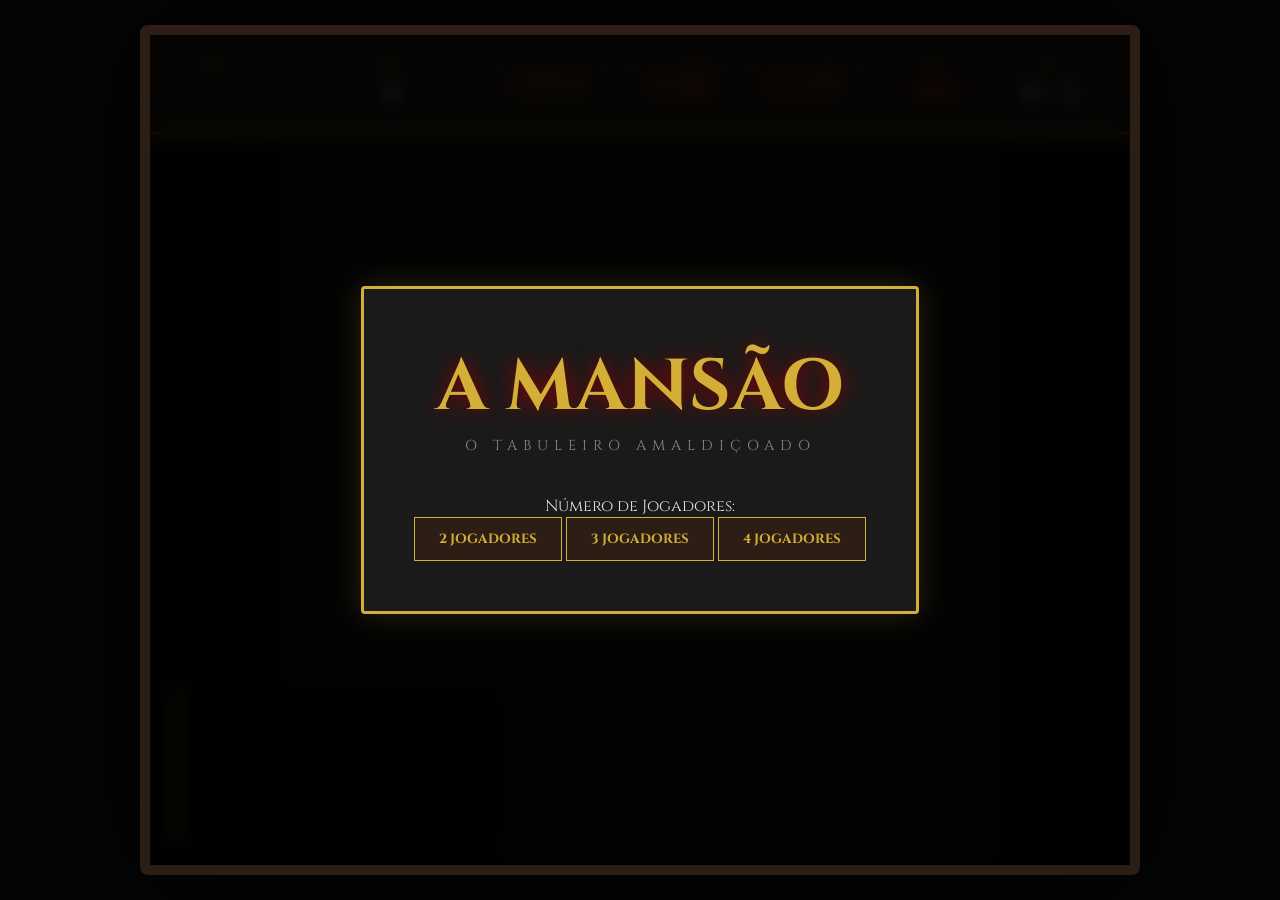
<file: index.html>
<!DOCTYPE html>
<html lang="pt-br">
<head>
    <meta charset="UTF-8">
    <meta name="viewport" content="width=device-width, initial-scale=1.0">
    <title>🏰 A Mansão: O Tabuleiro Amaldiçoado - Definitive Edition</title>
    <link rel="stylesheet" href="css/style.css">
</head>
<body>
    <div id="game-wrapper">
        <!-- Interface Superior -->
        <div id="header">
            <div class="stat-box">
                <div class="stat-label">Herói Atual</div>
                <div id="player-name" class="stat-value">-</div>
            </div>
            <div class="stat-box">
                <div class="stat-label">Movimentos</div>
                <div id="move-count" class="stat-value">0</div>
            </div>
            <div class="stat-box actions">
                <button id="ability-btn" class="btn" title="Usar habilidade especial">Poder ✨</button>
                <button id="item-btn" class="btn" title="Usar item do inventário">Item 🎒</button>
                <button id="pass-turn-btn" class="btn">Passar ⮞</button>
            </div>
            <div class="stat-box">
                <div class="stat-label">Tempo</div>
                <div id="timer-display" class="stat-value" style="color: #e74c3c;">60s</div>
            </div>
            <div class="stat-box">
                <div class="stat-label">Relíquias</div>
                <div id="relic-count" class="stat-value">0 / 3</div>
            </div>
        </div>

        <!-- Área de Jogo -->
        <div id="board-container">
            <canvas id="boardCanvas"></canvas>
            <div id="event-log"></div>
        </div>

        <!-- Tela Inicial -->
        <div id="start-screen" class="overlay">
            <div class="menu-card">
                <h1>A MANSÃO</h1>
                <p class="subtitle">O TABULEIRO AMALDIÇOADO</p>
                <div class="setup-section">
                    <label>Número de Jogadores:</label>
                    <div id="player-select-buttons">
                        <button class="btn" data-players="2">2 Jogadores</button>
                        <button class="btn" data-players="3">3 Jogadores</button>
                        <button class="btn" data-players="4">4 Jogadores</button>
                    </div>
                </div>
            </div>
        </div>

        <!-- Tela de Minigame -->
        <div id="minigame-screen" class="overlay hidden">
            <div class="modal">
                <h2 id="mg-title">DESAFIO</h2>
                <div id="mg-content"></div>
            </div>
        </div>

        <!-- Tela de Game Over -->
        <div id="game-over-screen" class="overlay hidden">
            <div class="modal">
                <h1 id="go-title">FIM DE JOGO</h1>
                <p id="go-message"></p>
                <button class="btn" onclick="location.reload()">Reiniciar</button>
            </div>
        </div>
    </div>

    <!-- Scripts -->
    <script src="js/config.js"></script>
    <script src="js/renderer.js"></script>
    <script src="js/logic.js"></script>
    <script src="js/ui.js"></script>
    <script src="js/main.js"></script>
</body>
</html>
</file>
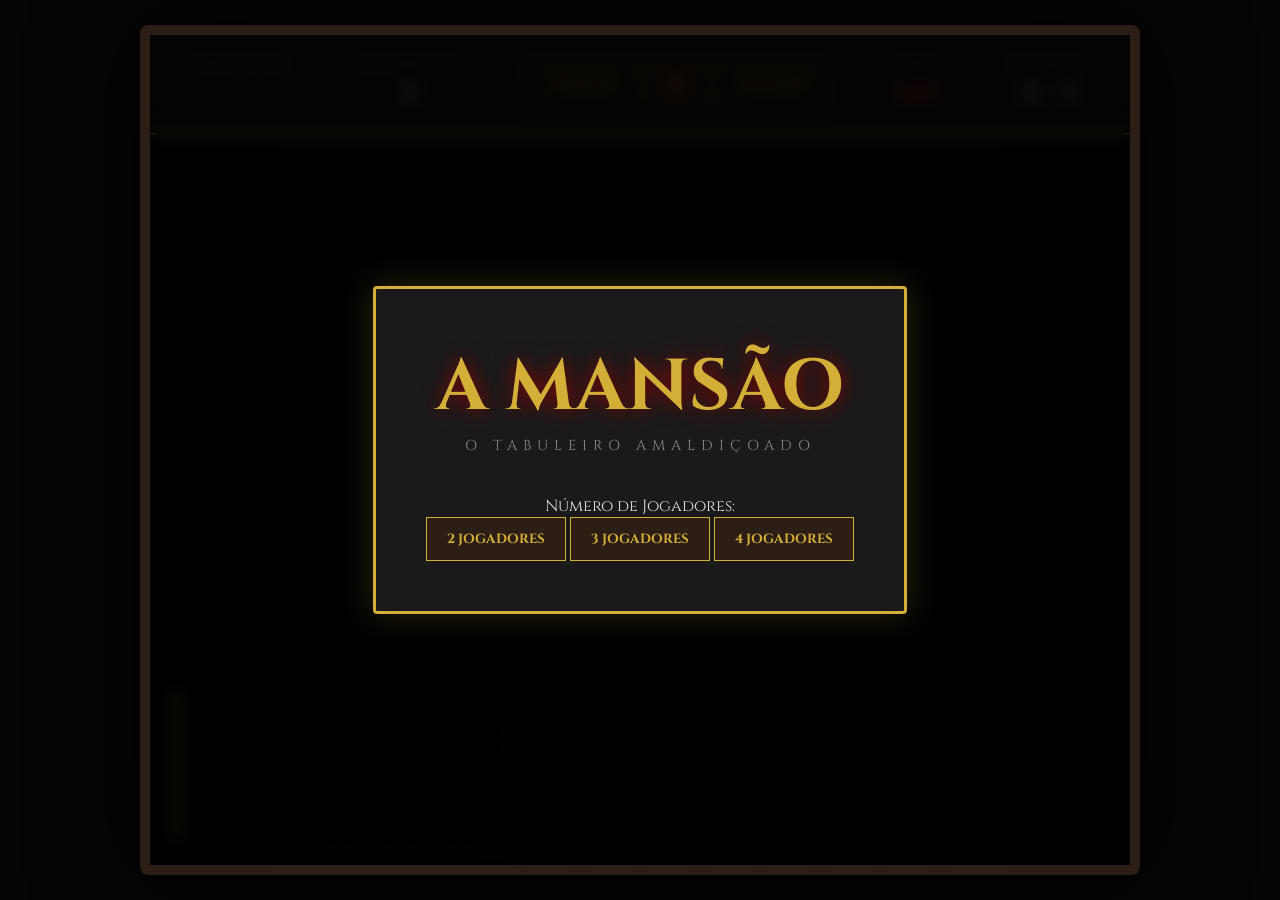
<file: mansao_amaldicoada_v3.html>
<!DOCTYPE html>
<html lang="pt-br">
<head>
    <meta charset="UTF-8">
    <meta name="viewport" content="width=device-width, initial-scale=1.0">
    <title>🏰 A Mansão: O Tabuleiro Amaldiçoado - Definitive Edition</title>
    <style>
        @import url('https://fonts.googleapis.com/css2?family=Cinzel:wght@400;700&family=MedievalSharp&display=swap');

        :root {
            --gold: #d4af37;
            --gold-bright: #f1c40f;
            --blood: #8b0000;
            --bg-dark: #050505;
            --panel-bg: #1a1a1a;
            --border-color: #2c1e14;
            --text-color: #e0e0e0;
            
            --p1: #e74c3c;
            --p2: #2ecc71;
            --p3: #3498db;
            --p4: #f1c40f;
        }

        * {
            margin: 0;
            padding: 0;
            box-sizing: border-box;
            user-select: none;
        }

        body {
            background: var(--bg-dark);
            color: var(--text-color);
            font-family: 'Cinzel', serif;
            overflow: hidden;
            height: 100vh;
            display: flex;
            justify-content: center;
            align-items: center;
        }

        #game-wrapper {
            position: relative;
            width: 1000px;
            height: 850px;
            background: var(--panel-bg);
            border: 10px solid var(--border-color);
            display: flex;
            flex-direction: column;
            border-radius: 8px;
            overflow: hidden;
            box-shadow: 0 0 100px rgba(0,0,0,0.9);
        }

        #header {
            height: 100px;
            background: linear-gradient(to bottom, #2c1e14, #1a1a1a);
            border-bottom: 3px solid var(--gold);
            display: flex;
            justify-content: space-between;
            align-items: center;
            padding: 0 40px;
            z-index: 10;
        }

        .stat-box {
            text-align: center;
        }

        .stat-box.actions {
            display: flex;
            gap: 10px;
        }

        .stat-label {
            font-size: 0.75rem;
            color: var(--gold);
            letter-spacing: 2px;
            text-transform: uppercase;
            margin-bottom: 5px;
        }

        .stat-value {
            font-size: 1.6rem;
            font-weight: bold;
            text-shadow: 0 2px 4px rgba(0,0,0,0.5);
        }

        #board-container {
            flex: 1;
            position: relative;
            background: #080808;
            display: flex;
            justify-content: center;
            align-items: center;
            overflow: hidden;
        }

        canvas {
            background: #111;
            box-shadow: 0 0 40px rgba(0,0,0,0.8);
            cursor: crosshair;
        }

        .overlay {
            position: absolute;
            inset: 0;
            background: rgba(0,0,0,0.85);
            display: flex;
            flex-direction: column;
            justify-content: center;
            align-items: center;
            z-index: 100;
            backdrop-filter: blur(8px);
            transition: opacity 0.5s ease;
        }

        .hidden {
            display: none !important;
            opacity: 0;
        }

        .menu-card, .modal {
            background: var(--panel-bg);
            padding: 50px;
            border: 3px solid var(--gold);
            text-align: center;
            min-width: 400px;
            box-shadow: 0 0 30px rgba(212, 175, 55, 0.2);
            border-radius: 4px;
        }

        h1 {
            color: var(--gold);
            font-size: 4.5rem;
            text-shadow: 0 0 20px var(--blood);
            margin-bottom: 0;
        }

        .subtitle {
            letter-spacing: 6px;
            color: #888;
            margin-bottom: 40px;
            font-size: 0.9rem;
        }

        .btn {
            background: #2c1e14;
            color: var(--gold);
            border: 1px solid var(--gold);
            padding: 12px 20px;
            font-family: 'Cinzel', serif;
            cursor: pointer;
            transition: all 0.2s ease;
            text-transform: uppercase;
            font-weight: bold;
            outline: none;
        }

        .btn:hover:not(:disabled) {
            background: var(--gold);
            color: #1a1a1a;
            box-shadow: 0 0 15px var(--gold);
            transform: translateY(-2px);
        }

        .btn:active:not(:disabled) {
            transform: translateY(0);
        }

        .btn:disabled {
            opacity: 0.3;
            cursor: not-allowed;
            filter: grayscale(1);
        }

        #event-log {
            position: absolute;
            bottom: 25px;
            left: 25px;
            width: 320px;
            height: 150px;
            background: rgba(0,0,0,0.75);
            border-left: 4px solid var(--gold);
            padding: 15px;
            font-size: 0.9rem;
            pointer-events: none;
            display: flex;
            flex-direction: column-reverse;
            overflow: hidden;
            font-family: 'MedievalSharp', cursive;
            box-shadow: 5px 5px 15px rgba(0,0,0,0.5);
        }

        .log-entry {
            margin-bottom: 6px;
            border-bottom: 1px solid rgba(212, 175, 55, 0.1);
            animation: fadeIn 0.3s ease;
        }

        @keyframes fadeIn {
            from { opacity: 0; transform: translateX(-10px); }
            to { opacity: 1; transform: translateX(0); }
        }

        @keyframes shake {
            0% { transform: translate(1px, 1px) rotate(0deg); }
            10% { transform: translate(-1px, -2px) rotate(-1deg); }
            20% { transform: translate(-3px, 0px) rotate(1deg); }
            30% { transform: translate(3px, 2px) rotate(0deg); }
            40% { transform: translate(1px, -1px) rotate(1deg); }
            50% { transform: translate(-1px, 2px) rotate(-1deg); }
            60% { transform: translate(-3px, 1px) rotate(0deg); }
            70% { transform: translate(3px, 1px) rotate(-1deg); }
            80% { transform: translate(-1px, -1px) rotate(1deg); }
            90% { transform: translate(1px, 2px) rotate(0deg); }
            100% { transform: translate(1px, -2px) rotate(-1deg); }
        }

        #mg-content {
            margin-top: 25px;
            font-size: 1.4rem;
        }

        .dice-roll {
            font-size: 5rem;
            color: var(--gold-bright);
            margin: 20px 0;
            text-shadow: 0 0 20px rgba(241, 196, 15, 0.4);
        }
    </style>
</head>
<body>
    <div id="game-wrapper">
        <div id="header">
            <div class="stat-box">
                <div class="stat-label">Herói Atual</div>
                <div id="player-name" class="stat-value">-</div>
            </div>
            <div class="stat-box">
                <div class="stat-label">Movimentos</div>
                <div id="move-count" class="stat-value">0</div>
            </div>
            <div class="stat-box actions">
                <button id="ability-btn" class="btn" title="Poder Especial">Poder ✨</button>
                <button id="item-btn" class="btn" title="Inventário">🎒</button>
                <button id="pass-turn-btn" class="btn">Passar ⮞</button>
            </div>
            <div class="stat-box">
                <div class="stat-label">Tempo</div>
                <div id="timer-display" class="stat-value" style="color: #e74c3c;">60s</div>
            </div>
            <div class="stat-box">
                <div class="stat-label">Relíquias</div>
                <div id="relic-count" class="stat-value">0 / 3</div>
            </div>
        </div>

        <div id="board-container">
            <canvas id="boardCanvas"></canvas>
            <div id="event-log"></div>
        </div>

        <div id="start-screen" class="overlay">
            <div class="menu-card">
                <h1>A MANSÃO</h1>
                <p class="subtitle">O TABULEIRO AMALDIÇOADO</p>
                <div class="setup-section">
                    <label>Número de Jogadores:</label>
                    <div id="player-select-buttons">
                        <button class="btn" data-players="2">2 Jogadores</button>
                        <button class="btn" data-players="3">3 Jogadores</button>
                        <button class="btn" data-players="4">4 Jogadores</button>
                    </div>
                </div>
            </div>
        </div>

        <div id="minigame-screen" class="overlay hidden">
            <div class="modal">
                <h2 id="mg-title">DESAFIO</h2>
                <div id="mg-content"></div>
            </div>
        </div>

        <div id="game-over-screen" class="overlay hidden">
            <div class="modal">
                <h1 id="go-title">FIM DE JOGO</h1>
                <p id="go-message"></p>
                <button class="btn" onclick="location.reload()">Reiniciar</button>
            </div>
        </div>
    </div>

    <script>
        const CONFIG = {
            gridSize: 12,
            tileSize: 60,
            relicsNeeded: 3,
            turnTimeLimit: 60,
            minigameTimeLimit: 40,
            classes: [
                { id: 'atleta', name: 'Atleta', sym: '🏃', moves: 5, color: '#e74c3c', abilityDesc: 'Corrida Extra (+3 mov)' },
                { id: 'ladrao', name: 'Ladrão', sym: '🕵️', moves: 4, color: '#2ecc71', abilityDesc: 'Abrir Baú Adjacente' },
                { id: 'vidente', name: 'Vidente', sym: '👁️', moves: 4, color: '#3498db', abilityDesc: 'Revelar Baús no Mapa' },
                { id: 'engenheiro', name: 'Engenheiro', sym: '⚙️', moves: 4, color: '#f1c40f', abilityDesc: 'Sabotar Fantasma (Lento)' }
            ],
            spawnPositions: [
                { x: 0, y: 0 }, { x: 11, y: 0 }, { x: 0, y: 11 }, { x: 11, y: 11 }
            ],
            colors: {
                fog: '#000000',
                ground: '#0a0a0a',
                grid: '#1a1a1a',
                highlight: 'rgba(212, 175, 55, 0.2)'
            }
        };

        let State = {
            players: [],
            turn: 0,
            relics: 0,
            chests: [],
            fog: [],
            ghost: {
                x: 6, y: 6, active: false, slow: false,
                sym: "👻", slowSym: "🐌"
            },
            isBusy: false,
            gameActive: false,
            level: 1,
            turnTimer: null,
            mgTimer: null,
            timeLeft: 0,
            ghostWaitTurn: false,
            saltTrap: null
        };

        const Renderer = {
            canvas: null, ctx: null,
            init() {
                this.canvas = document.getElementById('boardCanvas');
                this.ctx = this.canvas.getContext('2d');
                this.canvas.width = CONFIG.gridSize * CONFIG.tileSize;
                this.canvas.height = CONFIG.gridSize * CONFIG.tileSize;
                this.canvas.addEventListener('click', (e) => {
                    const rect = this.canvas.getBoundingClientRect();
                    const gx = Math.floor((e.clientX - rect.left) / CONFIG.tileSize);
                    const gy = Math.floor((e.clientY - rect.top) / CONFIG.tileSize);
                    GameLogic.handleTileClick(gx, gy);
                });
            },
            draw() {
                if (!this.ctx) return;
                const ctx = this.ctx;
                const { gridSize, tileSize } = CONFIG;
                ctx.clearRect(0, 0, this.canvas.width, this.canvas.height);
                for (let x = 0; x < gridSize; x++) {
                    for (let y = 0; y < gridSize; y++) {
                        const px = x * tileSize, py = y * tileSize;
                        if (State.fog[x] && State.fog[x][y]) {
                            ctx.fillStyle = CONFIG.colors.fog; ctx.fillRect(px, py, tileSize, tileSize);
                        } else {
                            ctx.fillStyle = CONFIG.colors.ground; ctx.fillRect(px, py, tileSize, tileSize);
                            const chest = State.chests.find(c => c.x === x && c.y === y && c.active);
                            if (chest) this.drawEmoji("📦", x, y, 28, 42);
                            if (State.saltTrap && State.saltTrap.x === x && State.saltTrap.y === y) this.drawEmoji("🧂", x, y, 24, 40);
                        }
                        ctx.strokeStyle = CONFIG.colors.grid; ctx.lineWidth = 1; ctx.strokeRect(px, py, tileSize, tileSize);
                    }
                }
                if (State.ghost.active) {
                    const ghostEmoji = State.ghost.slow ? State.ghost.slowSym : State.ghost.sym;
                    this.drawEmoji(ghostEmoji, State.ghost.x, State.ghost.y, 32, 45);
                    const gx = State.ghost.x * tileSize + tileSize/2, gy = State.ghost.y * tileSize + tileSize/2;
                    const grad = ctx.createRadialGradient(gx, gy, 5, gx, gy, tileSize * 1.5);
                    grad.addColorStop(0, 'rgba(139, 0, 0, 0.2)'); grad.addColorStop(1, 'transparent');
                    ctx.fillStyle = grad; ctx.fillRect(State.ghost.x * tileSize - tileSize, State.ghost.y * tileSize - tileSize, tileSize * 3, tileSize * 3);
                }
                State.players.forEach((p, idx) => {
                    if (p.isInvisible) ctx.globalAlpha = 0.4;
                    this.drawEmoji(p.sym, p.x, p.y, 32, 45);
                    ctx.globalAlpha = 1.0;
                    if (idx === State.turn) {
                        ctx.strokeStyle = p.color; ctx.lineWidth = 3; ctx.strokeRect(p.x * tileSize + 2, p.y * tileSize + 2, tileSize - 4, tileSize - 4);
                    }
                });
            },
            drawEmoji(emoji, x, y, size, yOffset) {
                this.ctx.font = `${size}px serif`; this.ctx.textAlign = "center";
                this.ctx.fillText(emoji, x * CONFIG.tileSize + CONFIG.tileSize / 2, y * CONFIG.tileSize + yOffset);
            }
        };

        const UI = {
            update() {
                const p = State.players[State.turn]; if (!p) return;
                const nameEl = document.getElementById('player-name');
                nameEl.textContent = `${p.sym} ${p.name}`; nameEl.style.color = p.color;
                document.getElementById('move-count').textContent = p.curM;
                document.getElementById('relic-count').textContent = `${State.relics} / ${CONFIG.relicsNeeded}`;
                
                const abilityBtn = document.getElementById('ability-btn');
                abilityBtn.disabled = p.usedAbility; abilityBtn.title = p.abilityDesc;

                const itemBtn = document.getElementById('item-btn');
                if (p.item) {
                    itemBtn.innerHTML = `${p.item.sym}`;
                    itemBtn.disabled = false;
                    itemBtn.title = `Usar ${p.item.name}: ${p.item.desc}`;
                } else {
                    itemBtn.innerHTML = "🎒";
                    itemBtn.disabled = true;
                    itemBtn.title = "Inventário vazio";
                }
            },
            log(message) {
                const logEl = document.getElementById('event-log');
                const entry = document.createElement('div'); entry.className = 'log-entry';
                entry.textContent = `> ${message}`; logEl.prepend(entry);
                if (logEl.children.length > 8) logEl.removeChild(logEl.lastChild);
            }
        };

        const GameLogic = {
            init() { Renderer.init(); this.setupMenu(); this.gameLoop(); },
            setupMenu() {
                document.querySelectorAll('#player-select-buttons .btn').forEach(btn => {
                    btn.onclick = () => { const count = parseInt(btn.dataset.players); this.startGame(count); };
                });
                document.getElementById('ability-btn').onclick = () => this.useAbility();
                document.getElementById('item-btn').onclick = () => this.useItem();
                document.getElementById('pass-turn-btn').onclick = () => this.passTurn();
            },
            startGame(playerCount) {
                State.players = [];
                for (let i = 0; i < playerCount; i++) {
                    const charClass = CONFIG.classes[i];
                    State.players.push({ ...charClass, x: CONFIG.spawnPositions[i].x, y: CONFIG.spawnPositions[i].y, curM: charClass.moves, usedAbility: false, item: null, isInvisible: false });
                }
                this.generateLevel(); State.gameActive = true;
                document.getElementById('start-screen').classList.add('hidden');
                UI.update(); UI.log("A aventura começou! Encontre as 3 relíquias.");
                this.startTurnTimer();
            },
            generateLevel() {
                State.fog = [];
                for (let x = 0; x < CONFIG.gridSize; x++) {
                    State.fog[x] = []; for (let y = 0; y < CONFIG.gridSize; y++) State.fog[x][y] = true;
                }
                State.chests = []; const chestCount = 8; const relicIndices = this.getRandomIndices(chestCount, 3);
                for (let i = 0; i < chestCount; i++) {
                    let rx, ry;
                    do { rx = Math.floor(Math.random() * CONFIG.gridSize); ry = Math.floor(Math.random() * CONFIG.gridSize); }
                    while (State.chests.some(c => c.x === rx && c.y === ry) || CONFIG.spawnPositions.some(p => p.x === rx && p.y === ry));
                    State.chests.push({ x: rx, y: ry, active: true, has: relicIndices.includes(i) });
                }
                State.ghost.x = 6; State.ghost.y = 6; State.ghost.active = false; State.ghost.slow = false; State.ghostWaitTurn = false; State.saltTrap = null;
                this.updateFog();
            },
            getRandomIndices(total, count) {
                let indices = []; while(indices.length < count) { let r = Math.floor(Math.random() * total); if(!indices.includes(r)) indices.push(r); }
                return indices;
            },
            updateFog() {
                State.players.forEach(p => {
                    for (let dx = -2; dx <= 2; dx++) {
                        for (let dy = -2; dy <= 2; dy++) {
                            let nx = p.x + dx, ny = p.y + dy;
                            if (nx >= 0 && nx < CONFIG.gridSize && ny >= 0 && ny < CONFIG.gridSize) State.fog[nx][ny] = false;
                        }
                    }
                });
            },
            startTurnTimer() {
                if (State.turnTimer) clearInterval(State.turnTimer);
                State.timeLeft = CONFIG.turnTimeLimit; this.updateTimerUI();
                State.turnTimer = setInterval(() => {
                    if (!State.isBusy && State.gameActive) {
                        State.timeLeft--; this.updateTimerUI();
                        if (State.timeLeft <= 0) { UI.log("⏰ Tempo esgotado!"); this.passTurn(); }
                    }
                }, 1000);
            },
            startMinigameTimer(callback) {
                if (State.mgTimer) clearInterval(State.mgTimer);
                let mgTime = CONFIG.minigameTimeLimit;
                const timerDisplay = document.createElement('div');
                timerDisplay.id = "mg-timer"; timerDisplay.style.cssText = "font-size: 1.5rem; color: #e74c3c; margin-bottom: 10px; font-weight: bold;";
                timerDisplay.textContent = `Tempo: ${mgTime}s`; document.getElementById('mg-content').prepend(timerDisplay);
                State.mgTimer = setInterval(() => {
                    mgTime--; timerDisplay.textContent = `Tempo: ${mgTime}s`;
                    if (mgTime <= 0) { clearInterval(State.mgTimer); UI.log("⏰ Tempo do minigame esgotado!"); callback(false); }
                }, 1000);
            },
            updateTimerUI() {
                const el = document.getElementById('timer-display');
                if (el) { el.textContent = `${State.timeLeft}s`; el.style.color = State.timeLeft <= 10 ? "#ff0000" : "#e74c3c"; }
            },
            handleTileClick(gx, gy) {
                if (!State.gameActive || State.isBusy) return;
                const p = State.players[State.turn]; const dist = Math.abs(p.x - gx) + Math.abs(p.y - gy);
                if (dist === 1 && p.curM > 0) { p.x = gx; p.y = gy; p.curM--; this.updateFog(); this.checkCollisions(); UI.update(); }
            },
            checkCollisions() {
                const p = State.players[State.turn];
                const chest = State.chests.find(c => c.x === p.x && c.y === p.y && c.active);
                if (chest) this.startMinigame(chest);
                if (State.ghost.active && p.x === State.ghost.x && p.y === State.ghost.y && !p.isInvisible) this.gameOver(false, "O Fantasma pegou você!");
            },
            startMinigame(chest, isStealth = false) {
                State.isBusy = true;
                const screen = document.getElementById('minigame-screen'), content = document.getElementById('mg-content'), title = document.getElementById('mg-title');
                screen.classList.remove('hidden'); content.innerHTML = "";
                const gameTypes = [1, 2, 3, 4, 5, 7];
                const gameType = isStealth ? 1 : gameTypes[Math.floor(Math.random() * gameTypes.length)];
                const finish = (success) => {
                    if (State.mgTimer) clearInterval(State.mgTimer);
                    setTimeout(() => { screen.classList.add('hidden'); State.isBusy = false; this.resolveChest(chest, success); }, 1500);
                };
                this.startMinigameTimer(finish);
                switch(gameType) {
                    case 1: this.runDiceGame(chest, isStealth, content, title, finish); break;
                    case 2: this.runSequenceGame(content, title, finish); break;
                    case 3: this.runReactionGame(content, title, finish); break;
                    case 4: this.runCalyxGame(content, title, finish); break;
                    case 5: this.runRuneMemoryGame(content, title, finish); break;
                    case 7: this.runHeartbeatGame(content, title, finish); break;
                }
            },
            runDiceGame(chest, isStealth, content, title, finish) {
                title.textContent = isStealth ? "ROUBO SILENCIOSO" : "DESAFIO DO BAÚ";
                let target = isStealth ? (6 + Math.floor(Math.random() * 5)) : (10 + Math.floor(Math.random() * 8));
                const gameDiv = document.createElement('div');
                gameDiv.innerHTML = `<p style="margin-bottom:10px">Role o dado para abrir o baú.<br>Necessário: <b style="color:var(--gold)">${target}+</b></p><div id="mod-display" style="height: 30px; font-size: 1.1rem; margin-bottom: 10px; font-weight: bold;"></div><div id="dice-result" class="dice-roll">?</div><button class="btn" id="roll-dice-btn">🎲 ROLAR D20</button>`;
                content.appendChild(gameDiv);
                document.getElementById('roll-dice-btn').onclick = () => {
                    document.getElementById('roll-dice-btn').disabled = true;
                    let baseRoll = Math.floor(Math.random() * 20) + 1, diceEl = document.getElementById('dice-result'), modEl = document.getElementById('mod-display'), counter = 0;
                    let interval = setInterval(() => {
                        diceEl.textContent = Math.floor(Math.random() * 20) + 1;
                        if(++counter > 12) {
                            clearInterval(interval); diceEl.textContent = baseRoll;
                            setTimeout(() => {
                                let hasMod = Math.random() > 0.3, mod = 0;
                                if (hasMod) {
                                    mod = Math.floor(Math.random() * 11) - 5; if (mod === 0) mod = 1;
                                    modEl.style.color = mod > 0 ? "#2ecc71" : "#e74c3c"; modEl.textContent = `MODIFICADOR: ${mod > 0 ? '+' : ''}${mod}!`;
                                    if (mod < 0) diceEl.style.animation = "shake 0.5s";
                                }
                                let finalRoll = baseRoll + mod;
                                setTimeout(() => { diceEl.textContent = finalRoll; diceEl.style.color = finalRoll >= target ? "#2ecc71" : "#e74c3c"; finish(finalRoll >= target); }, 800);
                            }, 600);
                        }
                    }, 60);
                };
            },
            runSequenceGame(content, title, finish) {
                title.textContent = "DESARMAR ARMADILHA";
                const gameDiv = document.createElement('div');
                gameDiv.innerHTML = `<p style="margin-bottom:20px">Clique na ordem correta!</p><div id="seq-btns" style="display:flex; gap:10px; justify-content:center"></div>`;
                content.appendChild(gameDiv);
                const container = document.getElementById('seq-btns'), nums = [1, 2, 3, 4].sort(() => Math.random() - 0.5);
                let current = 1;
                nums.forEach(n => {
                    const btn = document.createElement('button'); btn.className = 'btn'; btn.style.width = '60px'; btn.textContent = n;
                    btn.onclick = () => {
                        if (n === current) { btn.style.background = "#2ecc71"; btn.disabled = true; current++; if (current > 4) finish(true); }
                        else { btn.style.background = "#e74c3c"; finish(false); }
                    };
                    container.appendChild(btn);
                });
            },
            runReactionGame(content, title, finish) {
                title.textContent = "REFLEXO RÁPIDO";
                const gameDiv = document.createElement('div');
                gameDiv.innerHTML = `<p style="margin-bottom:20px">Clique quando ficar <b style="color:#2ecc71">VERDE</b>!</p><button id="react-btn" class="btn" style="width:200px; height:100px; font-size:1.5rem">AGUARDE...</button>`;
                content.appendChild(gameDiv);
                const btn = document.getElementById('react-btn'); let canClick = false, startTime;
                const timeout = setTimeout(() => { btn.textContent = "CLIQUE!"; btn.style.background = "#2ecc71"; btn.style.color = "#000"; canClick = true; startTime = Date.now(); }, 1000 + Math.random() * 3000);
                btn.onclick = () => {
                    if (canClick) {
                        const reactionTime = Date.now() - startTime;
                        if (reactionTime < 700) { btn.textContent = "SUCESSO!"; finish(true); }
                        else { btn.textContent = "LENTO!"; btn.style.background = "#e74c3c"; finish(false); }
                    } else { clearTimeout(timeout); btn.textContent = "CEDO!"; btn.style.background = "#e74c3c"; finish(false); }
                };
            },
            runCalyxGame(content, title, finish) {
                title.textContent = "BANQUETE DAS SOMBRAS";
                const gameDiv = document.createElement('div');
                gameDiv.innerHTML = `<p style="margin-bottom:20px">Escolha um cálice. Cuidado com a maldição!</p><div id="calyx-btns" style="display:flex; gap:20px; justify-content:center; font-size:3rem"></div>`;
                content.appendChild(gameDiv);
                const container = document.getElementById('calyx-btns'), types = ['relic', 'empty', 'curse'].sort(() => Math.random() - 0.5);
                setTimeout(() => {
                    const curseIdx = types.indexOf('curse'), curseBtn = container.children[curseIdx];
                    curseBtn.style.textShadow = "0 0 20px #8b0000"; setTimeout(() => curseBtn.style.textShadow = "none", 400);
                }, 800);
                types.forEach((type, i) => {
                    const btn = document.createElement('div'); btn.style.cursor = 'pointer'; btn.textContent = "🍷";
                    btn.onclick = () => {
                        if (type === 'relic') { btn.textContent = "✨"; finish(true); }
                        else if (type === 'empty') { btn.textContent = "💨"; finish(true); }
                        else { btn.textContent = "💀"; UI.log("💀 Maldição! O Fantasma se aproxima!"); this.moveGhostTowardsPlayer(); finish(false); }
                    };
                    container.appendChild(btn);
                });
            },
            moveGhostTowardsPlayer() {
                if (!State.ghost.active) return;
                const p = State.players[State.turn];
                if (State.ghost.x < p.x) State.ghost.x++; else if (State.ghost.x > p.x) State.ghost.x--;
                if (State.ghost.y < p.y) State.ghost.y++; else if (State.ghost.y > p.y) State.ghost.y--;
            },
            runRuneMemoryGame(content, title, finish) {
                title.textContent = "FECHADURA DE ALMAS";
                const runes = ['🔮', '📜', '🕯️', '💀'], sequence = [];
                for(let i=0; i<3; i++) sequence.push(runes[Math.floor(Math.random()*runes.length)]);
                const gameDiv = document.createElement('div');
                gameDiv.innerHTML = `<p id="rune-msg" style="margin-bottom:20px">Memorize a sequência!</p><div id="rune-display" style="font-size:3rem; margin-bottom:20px; height:60px"></div><div id="rune-btns" class="hidden" style="display:flex; gap:10px; justify-content:center"></div>`;
                content.appendChild(gameDiv);
                const display = document.getElementById('rune-display'); let step = 0;
                const showNext = () => {
                    if(step < sequence.length) { display.textContent = sequence[step]; setTimeout(() => { display.textContent = ""; step++; setTimeout(showNext, 200); }, 800); }
                    else { document.getElementById('rune-msg').textContent = "Repita a sequência!"; document.getElementById('rune-btns').classList.remove('hidden'); }
                };
                setTimeout(showNext, 500);
                const btnContainer = document.getElementById('rune-btns'); let userStep = 0;
                runes.forEach(r => {
                    const btn = document.createElement('button'); btn.className = 'btn'; btn.style.fontSize = '1.5rem'; btn.textContent = r;
                    btn.onclick = () => {
                        if(r === sequence[userStep]) { userStep++; if(userStep === sequence.length) { display.textContent = "✔️"; finish(true); } }
                        else { display.textContent = "❌"; finish(false); }
                    };
                    btnContainer.appendChild(btn);
                });
            },
            runHeartbeatGame(content, title, finish) {
                title.textContent = "FÔLEGO CURTO";
                const gameDiv = document.createElement('div');
                gameDiv.innerHTML = `<p style="margin-bottom:15px">Mantenha a barra na zona <b style="color:#2ecc71">VERDE</b>!</p>
                    <div style="width:100%; height:30px; background:#333; position:relative; border-radius:15px; overflow:hidden">
                        <div id="safe-zone" style="position:absolute; width:30%; height:100%; background:rgba(46, 204, 113, 0.4); left:35%"></div>
                        <div id="heart-bar" style="position:absolute; width:10px; height:100%; background:#fff; left:50%"></div>
                    </div>
                    <p style="margin-top:15px; font-size:0.9rem">Pressione ESPAÇO ou CLIQUE para mover</p>`;
                content.appendChild(gameDiv);
                const bar = document.getElementById('heart-bar'), zone = document.getElementById('safe-zone');
                let pos = 50, vel = 0, zonePos = 35, timeIn = 0;
                const loop = setInterval(() => {
                    vel += (Math.random() - 0.5) * 2; pos += vel; vel *= 0.95;
                    if(pos < 0) pos = 0; if(pos > 95) pos = 95; bar.style.left = pos + "%";
                    zonePos += (Math.random() - 0.5) * 4; if(zonePos < 0) zonePos = 0; if(zonePos > 70) zonePos = 70; zone.style.left = zonePos + "%";
                    if(pos >= zonePos && pos <= zonePos + 30) { timeIn += 0.02; if(timeIn >= 2) { clearInterval(loop); finish(true); } }
                }, 20);
                const push = () => { vel += pos < 50 ? 3 : -3; };
                window.addEventListener('keydown', (e) => { if(e.code === 'Space') push(); });
                gameDiv.onclick = push;
            },
            resolveChest(chest, success) {
                if (success) {
                    chest.active = false;
                    if (chest.has) {
                        State.relics++; UI.log("✨ Relíquia encontrada!");
                        if (State.relics >= CONFIG.relicsNeeded) {
                            UI.log("🏆 Mansão Purificada! O nível aumenta...");
                            setTimeout(() => { State.relics = 0; State.level++; this.generateLevel(); UI.update(); }, 1500);
                        }
                    } else {
                        if (Math.random() > 0.4) this.giveRandomItem();
                        else UI.log("📦 O baú estava vazio...");
                    }
                } else { 
                    const p = State.players[State.turn];
                    if (p.item && p.item.id === 'amulet') { UI.log("🧿 Amuleto quebrou e te protegeu!"); p.item = null; }
                    else { UI.log("💀 Falha! O Fantasma despertou!"); State.ghost.active = true; State.ghostWaitTurn = true; }
                }
                if (State.players[State.turn].curM <= 0) this.passTurn();
                UI.update();
            },
            giveRandomItem() {
                const items = [
                    { id: 'candle', name: 'Vela Sagrada', sym: '🕯️', desc: 'Revela área 3x3' },
                    { id: 'potion', name: 'Poção de Névoa', sym: '🧪', desc: 'Invisível por 1 turno' },
                    { id: 'salt', name: 'Armadilha de Sal', sym: '🪤', desc: 'Paralisa Fantasma' },
                    { id: 'amulet', name: 'Amuleto', sym: '🧿', desc: 'Proteção passiva' }
                ];
                const item = items[Math.floor(Math.random() * items.length)];
                const p = State.players[State.turn];
                if (!p.item) { p.item = item; UI.log(`🎒 Encontrou: ${item.name}!`); }
                else UI.log("📦 Baú tinha um item, mas seu inventário está cheio!");
            },
            useItem() {
                const p = State.players[State.turn]; if (!p.item || State.isBusy) return;
                switch(p.item.id) {
                    case 'candle':
                        UI.log("🕯️ A luz da vela dissipa as sombras!");
                        for(let dx=-1; dx<=1; dx++) {
                            for(let dy=-1; dy<=1; dy++) {
                                let nx = p.x + dx, ny = p.y + dy;
                                if(nx>=0 && nx<CONFIG.gridSize && ny>=0 && ny<CONFIG.gridSize) State.fog[nx][ny] = false;
                            }
                        }
                        p.item = null; break;
                    case 'potion': UI.log("🧪 Você desapareceu na névoa!"); p.isInvisible = true; p.item = null; break;
                    case 'salt': UI.log("🪤 Armadilha de sal colocada!"); State.saltTrap = { x: p.x, y: p.y }; p.item = null; break;
                    case 'amulet': UI.log("🧿 O Amuleto é passivo, protege contra falhas!"); return;
                }
                UI.update();
            },
            useAbility() {
                let p = State.players[State.turn]; if (p.usedAbility || State.isBusy) return;
                let success = false;
                switch(p.id) {
                    case 'atleta': p.curM += 3; UI.log("🏃 Atleta usou fôlego extra!"); success = true; break;
                    case 'vidente': UI.log("👁️ Vidente revelou os baús!"); State.chests.forEach(c => { if(c.active) State.fog[c.x][c.y] = false; }); success = true; break;
                    case 'engenheiro': if (State.ghost.active) { State.ghost.slow = true; UI.log("⚙️ Engenheiro sabotou o Fantasma!"); success = true; } else UI.log("❌ O Fantasma ainda não apareceu!"); break;
                    case 'ladrao':
                        let adjChest = State.chests.find(c => c.active && (Math.abs(c.x - p.x) + Math.abs(c.y - p.y) === 1));
                        if (adjChest) { this.startMinigame(adjChest, true); success = true; } else UI.log("❌ Nenhum baú adjacente!");
                        break;
                }
                if (success) { p.usedAbility = true; UI.update(); }
            },
            moveGhost() {
                if (!State.ghost.active) return;
                if (State.ghostWaitTurn) { State.ghostWaitTurn = false; UI.log("👻 O Fantasma está se materializando..."); return; }
                if (State.saltTrap && State.ghost.x === State.saltTrap.x && State.ghost.y === State.saltTrap.y) { UI.log("👻 O Fantasma ficou preso no sal!"); State.saltTrap = null; return; }
                let target = null, minDist = Infinity;
                State.players.forEach(p => { if (p.isInvisible) return; let d = Math.abs(p.x - State.ghost.x) + Math.abs(p.y - State.ghost.y); if (d < minDist) { minDist = d; target = p; } });
                if (!target) { UI.log("👻 O Fantasma não vê ninguém..."); return; }
                let moves = State.ghost.slow ? 1 : 3;
                for (let i = 0; i < moves; i++) {
                    if (State.ghost.x < target.x) State.ghost.x++; else if (State.ghost.x > target.x) State.ghost.x--;
                    else if (State.ghost.y < target.y) State.ghost.y++; else if (State.ghost.y > target.y) State.ghost.y--;
                    const hitPlayer = State.players.find(p => p.x === State.ghost.x && p.y === State.ghost.y && !p.isInvisible);
                    if (hitPlayer) { this.gameOver(false, "O Fantasma alcançou vocês!"); break; }
                }
            },
            passTurn() {
                if (State.isBusy || !State.gameActive) return;
                let p = State.players[State.turn]; p.curM = p.moves; p.usedAbility = false; p.isInvisible = false;
                State.turn = (State.turn + 1) % State.players.length;
                if (State.turn === 0) this.moveGhost();
                this.startTurnTimer(); UI.update(); UI.log(`Turno de: ${State.players[State.turn].name}`);
            },
            gameOver(win, message) {
                State.gameActive = false; if (State.turnTimer) clearInterval(State.turnTimer); if (State.mgTimer) clearInterval(State.mgTimer);
                const screen = document.getElementById('game-over-screen');
                document.getElementById('go-title').textContent = win ? "VITÓRIA!" : "DERROTA";
                document.getElementById('go-message').textContent = message; screen.classList.remove('hidden');
            },
            gameLoop() { Renderer.draw(); requestAnimationFrame(() => this.gameLoop()); }
        };
        window.onload = () => GameLogic.init();
    </script>
</body>
</html>
</file>
<file: css/style.css>
@import url('https://fonts.googleapis.com/css2?family=Cinzel:wght@400;700&family=MedievalSharp&display=swap');

:root {
    --gold: #d4af37;
    --gold-bright: #f1c40f;
    --blood: #8b0000;
    --bg-dark: #050505;
    --panel-bg: #1a1a1a;
    --border-color: #2c1e14;
    --text-color: #e0e0e0;
    
    --p1: #e74c3c;
    --p2: #2ecc71;
    --p3: #3498db;
    --p4: #f1c40f;
}

* {
    margin: 0;
    padding: 0;
    box-sizing: border-box;
    user-select: none;
}

body {
    background: var(--bg-dark);
    color: var(--text-color);
    font-family: 'Cinzel', serif;
    overflow: hidden;
    height: 100vh;
    display: flex;
    justify-content: center;
    align-items: center;
}

#game-wrapper {
    position: relative;
    width: 1000px;
    height: 850px;
    background: var(--panel-bg);
    border: 10px solid var(--border-color);
    display: flex;
    flex-direction: column;
    border-radius: 8px;
    overflow: hidden;
    box-shadow: 0 0 100px rgba(0,0,0,0.9);
}

#header {
    height: 100px;
    background: linear-gradient(to bottom, #2c1e14, #1a1a1a);
    border-bottom: 3px solid var(--gold);
    display: flex;
    justify-content: space-between;
    align-items: center;
    padding: 0 40px;
    z-index: 10;
}

.stat-box {
    text-align: center;
}

.stat-box.actions {
    display: flex;
    gap: 15px;
}

.stat-label {
    font-size: 0.75rem;
    color: var(--gold);
    letter-spacing: 2px;
    text-transform: uppercase;
    margin-bottom: 5px;
}

.stat-value {
    font-size: 1.6rem;
    font-weight: bold;
    text-shadow: 0 2px 4px rgba(0,0,0,0.5);
}

#board-container {
    flex: 1;
    position: relative;
    background: #080808;
    display: flex;
    justify-content: center;
    align-items: center;
    overflow: hidden;
}

canvas {
    background: #111;
    box-shadow: 0 0 40px rgba(0,0,0,0.8);
    cursor: crosshair;
}

.overlay {
    position: absolute;
    inset: 0;
    background: rgba(0,0,0,0.85);
    display: flex;
    flex-direction: column;
    justify-content: center;
    align-items: center;
    z-index: 100;
    backdrop-filter: blur(8px);
    transition: opacity 0.5s ease;
}

.hidden {
    display: none !important;
    opacity: 0;
}

.menu-card, .modal {
    background: var(--panel-bg);
    padding: 50px;
    border: 3px solid var(--gold);
    text-align: center;
    min-width: 400px;
    box-shadow: 0 0 30px rgba(212, 175, 55, 0.2);
    border-radius: 4px;
}

h1 {
    color: var(--gold);
    font-size: 4.5rem;
    text-shadow: 0 0 20px var(--blood);
    margin-bottom: 0;
}

.subtitle {
    letter-spacing: 6px;
    color: #888;
    margin-bottom: 40px;
    font-size: 0.9rem;
}

.btn {
    background: #2c1e14;
    color: var(--gold);
    border: 1px solid var(--gold);
    padding: 12px 24px;
    font-family: 'Cinzel', serif;
    cursor: pointer;
    transition: all 0.2s ease;
    text-transform: uppercase;
    font-weight: bold;
    outline: none;
}

.btn:hover:not(:disabled) {
    background: var(--gold);
    color: #1a1a1a;
    box-shadow: 0 0 15px var(--gold);
    transform: translateY(-2px);
}

.btn:active:not(:disabled) {
    transform: translateY(0);
}

.btn:disabled {
    opacity: 0.3;
    cursor: not-allowed;
    filter: grayscale(1);
}

#event-log {
    position: absolute;
    bottom: 25px;
    left: 25px;
    width: 320px;
    height: 150px;
    background: rgba(0,0,0,0.75);
    border-left: 4px solid var(--gold);
    padding: 15px;
    font-size: 0.9rem;
    pointer-events: none;
    display: flex;
    flex-direction: column-reverse;
    overflow: hidden;
    font-family: 'MedievalSharp', cursive;
    box-shadow: 5px 5px 15px rgba(0,0,0,0.5);
}

.log-entry {
    margin-bottom: 6px;
    border-bottom: 1px solid rgba(212, 175, 55, 0.1);
    animation: fadeIn 0.3s ease;
}

@keyframes fadeIn {
            from { opacity: 0; transform: translateX(-10px); }
            to { opacity: 1; transform: translateX(0); }
        }

        @keyframes shake {
            0% { transform: translate(1px, 1px) rotate(0deg); }
            10% { transform: translate(-1px, -2px) rotate(-1deg); }
            20% { transform: translate(-3px, 0px) rotate(1deg); }
            30% { transform: translate(3px, 2px) rotate(0deg); }
            40% { transform: translate(1px, -1px) rotate(1deg); }
            50% { transform: translate(-1px, 2px) rotate(-1deg); }
            60% { transform: translate(-3px, 1px) rotate(0deg); }
            70% { transform: translate(3px, 1px) rotate(-1deg); }
            80% { transform: translate(-1px, -1px) rotate(1deg); }
            90% { transform: translate(1px, 2px) rotate(0deg); }
            100% { transform: translate(1px, -2px) rotate(-1deg); }
        }

#mg-content {
    margin-top: 25px;
    font-size: 1.4rem;
}

.dice-roll {
    font-size: 5rem;
    color: var(--gold-bright);
    margin: 20px 0;
    text-shadow: 0 0 20px rgba(241, 196, 15, 0.4);
}
</file>
